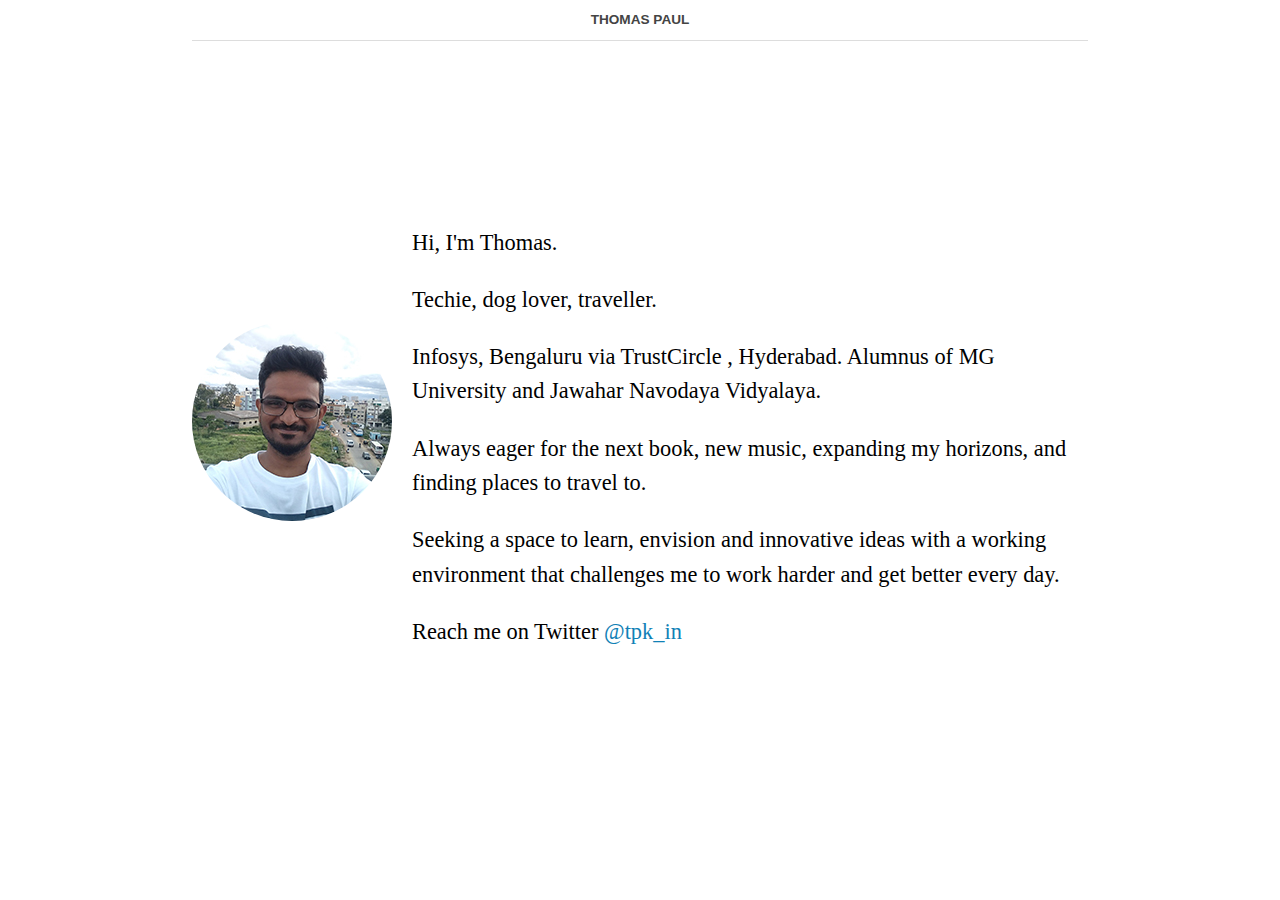
<file: web/dev/index.html>
<html>

<head>
    <link rel="shortcut icon" href="favicon.ico" type="image/x-icon">
    <link rel="icon" href="favicon.ico" type="image/x-icon">
    <link href="home_style.css" rel="stylesheet">
    <title>tpk</title>
    <meta name="viewport" content="width=device-width, user-scalable=no, initial-scale=1.0, minimum-scale=1.0, maximum-scale=1.0">
    <meta name="viewport" content="width=device-width, initial-scale=1.0">
</head>

<body>
    <div class="page">
        <div class="header">
            <h1>
                <a href="#">Thomas Paul</a>
            </h1>
        </div>
        <div class="content">
            <div class="image_container">
                <img src="random1.jpg" class="dp">
            </div>
            <div class="about_container">

                <p>Hi, I'm Thomas.</p>
                <p>Techie, dog lover, traveller.</p>
                <p>Infosys, Bengaluru via TrustCircle
                    <!--<a href="https://trustcircle.co/" target="_blank">TrustCircle</a>-->, Hyderabad. Alumnus of MG University and Jawahar Navodaya Vidyalaya.</p>
                <p>Always eager for the next book, new music, expanding my horizons, and finding places to travel to.</p>
                <p>Seeking a space to learn, envision and innovative ideas with a working environment that challenges me to
                    work harder and get better every day.</p>
                <p>Reach me on Twitter
                    <a href="https://twitter.com/tpk_in" target="_blank">@tpk_in</a>
                </p>
            </div>
        </div>
        <div class="footer">
            <!-- Follow me on twitter. -->
        </div>
    </div>
</body>

</html>
</file>
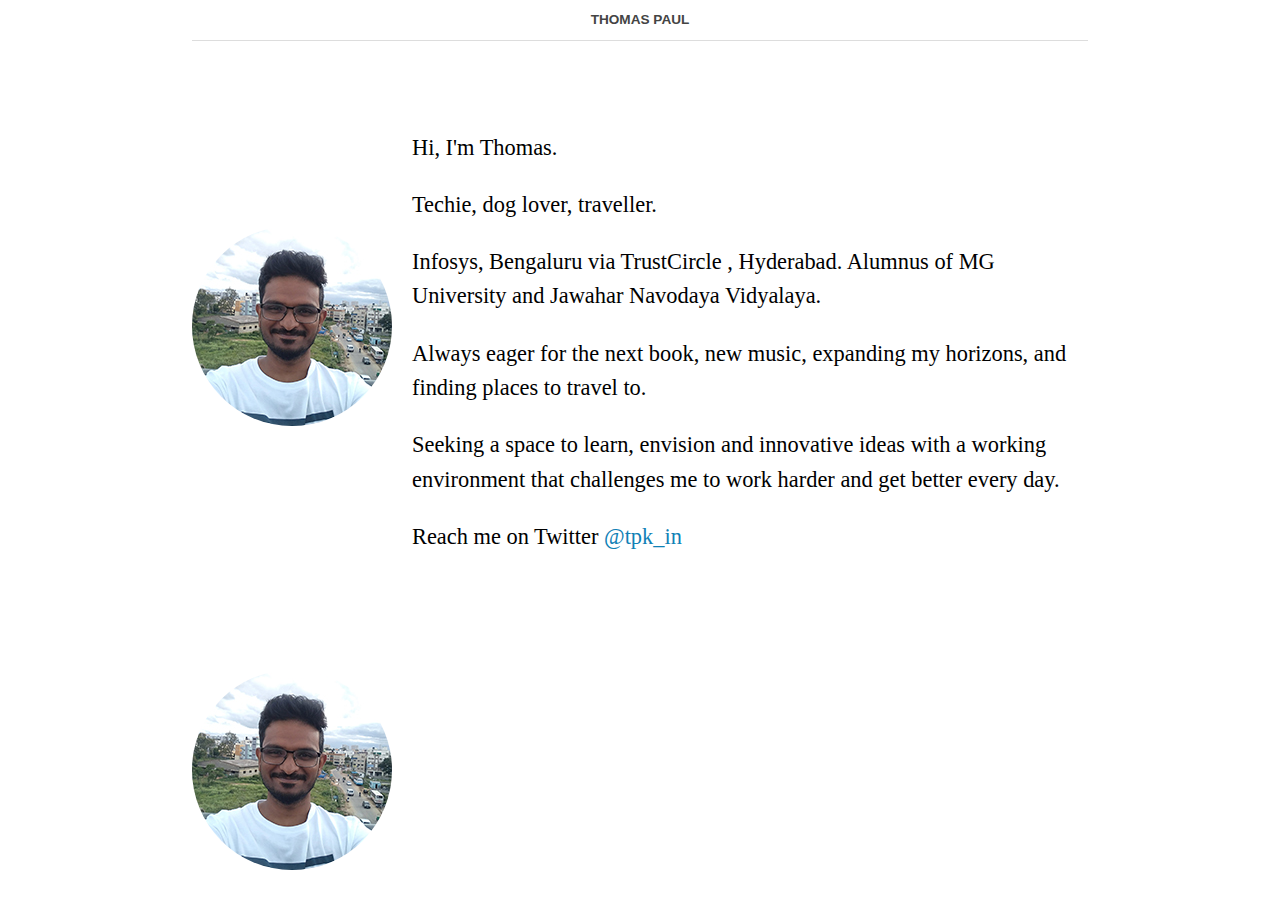
<file: web/dev_in/index.html>
<html>

<head>
    <link rel="shortcut icon" href="favicon.ico" type="image/x-icon">
    <link rel="icon" href="favicon.ico" type="image/x-icon">
    <link href="home_style.css" rel="stylesheet">
    <title>tpk</title>
    <meta name="viewport" content="width=device-width, user-scalable=no, initial-scale=1.0, minimum-scale=1.0, maximum-scale=1.0">
    <meta name="viewport" content="width=device-width, initial-scale=1.0">
</head>


<body>
    <div class="page">
        <div class="header">
            <h1>
                <a href="#">Thomas Paul</a>
            </h1>
        </div>
        <div class="content">
            <div class="image_container">
                <img src="random1.jpg" class="dp">
            </div>
            <div class="about_container">

                <p>Hi, I'm Thomas.</p>
                <p>Techie, dog lover, traveller.</p>
                <p>Infosys, Bengaluru via TrustCircle
                    <!--<a href="https://trustcircle.co/" target="_blank">TrustCircle</a>-->, Hyderabad. Alumnus of MG University and Jawahar Navodaya Vidyalaya.</p>
                <p>Always eager for the next book, new music, expanding my horizons, and finding places to travel to.</p>
                <p>Seeking a space to learn, envision and innovative ideas with a working environment that challenges me to
                    work harder and get better every day.</p>
                <p>Reach me on Twitter
                    <a href="https://twitter.com/tpk_in" target="_blank">@tpk_in</a>
                </p>
            </div>
        </div>
        <div class="footer">
            <!-- Follow me on twitter. -->
            <img src="random1.jpg" class="dp">

        </div>
    </div>
</body>

</html>
</file>
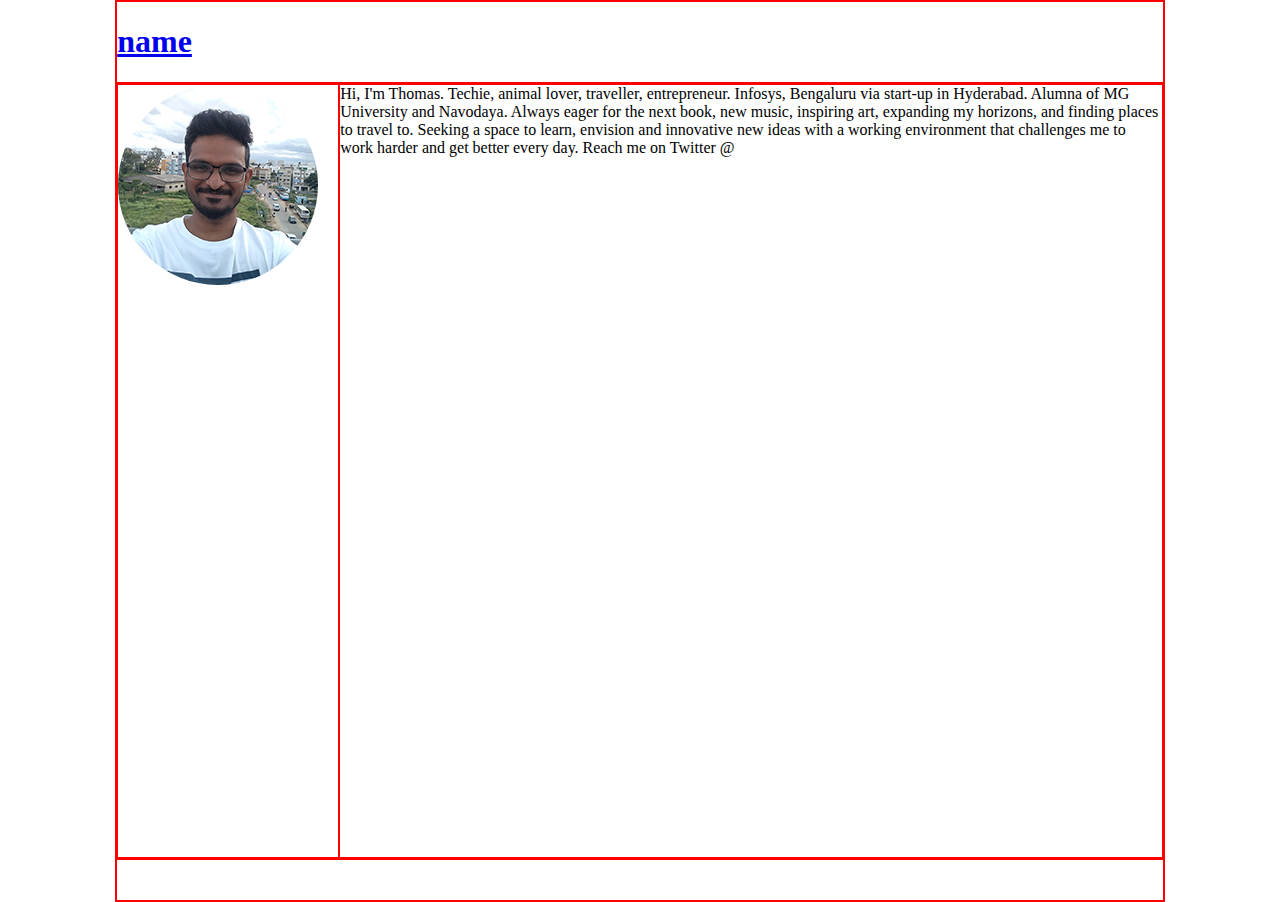
<file: web/dev/1.html>
<html>
<head>
    <link href="1.css" rel="stylesheet">
    <title>Index</title>
    <meta name="viewport" content="width=device-width, user-scalable=no, initial-scale=1.0, minimum-scale=1.0, maximum-scale=1.0">
    <meta name="viewport" content="width=device-width, initial-scale=1.0">
</head>
<body>
    <div class="page">
        <div class="header">
            <h1><a href="#">name</a></h1>

        </div>
        <div class="content">
            <div >
                <img src="random1.jpg" class="dp">
            </div>
            <div >
                Hi, I'm Thomas. 
                Techie, animal lover, traveller, entrepreneur. 
                Infosys,  Bengaluru via start-up in Hyderabad. Alumna of MG University and Navodaya. 
                Always eager for the next book, new music, inspiring art, expanding my horizons, and finding places to travel to.
                Seeking a space to learn,  envision and innovative new ideas with a working environment that challenges me to work harder and get better every day. 
                Reach me on Twitter @
            </div>
        </div>
        <div class="footer">
        
        </div>
    </div>
</body>

</html>
</file>
<file: web/dev/home_style.css>
/*structural*/
html,
body {
    height: 100%;
    margin: 0
}
.page {
    display: flex;
    flex-flow: column;
    height: 100%;
    margin-right: 15%;
    margin-left: 15%;
}
.page .header {
    flex: 0 1 auto;
}
.page .content {
    flex: 1 1 auto;
    /* justify-content: center; */
    justify-content: space-around;
    display: flex;
}
.page .footer {
    flex: 0 1 40px;
}
/*index specific*/
.page .content .image_container{
    margin: auto;  /* Magic! */
    max-width: 100%;
    max-height: 100%;
}
.page .content .about_container{
    margin: auto;  /* Magic! */
    max-width: 100%;
    max-height: 100%;
}
/*beautify*/

.header {
    border-bottom: 1px solid #dddddd;
    margin-bottom: 0px;
}
.header > h1 {
    font-family: sans-serif;
    font-size: 0.85em;
    font-weight: 500;
    text-transform: uppercase;
    text-align: center;
    color: #444444;
    margin: 0px;
    font-weight: 700;
    line-height: 40px;
}
.header > h1 > a,
.header > h1 > a:hover,
.header > h1 > a:active,
.header > h1 > a:visited {
    text-decoration: none;
    color: #444444;
}
.header > h1 > a:hover {
    text-decoration: none;
    color: #666666;
}
/*content */
.post {
    padding-left: 75px;
    padding-right: 75px;
}
.post .title {
    font-family: serif;
    color: #000000;
    font-weight: 700;
    margin-bottom: 0.3em;
    text-align: center;
    padding-left: 10px;
    padding-right: 10px;
    margin-top: 1em;
}
.post .title .tag {
    font-family: sans-serif;
    font-size: 0.80em;
    text-align: center;
    font-weight: 500;
    text-transform: uppercase;
    padding-left: 10px;
    padding-right: 10px;
    margin: 0px;
    color: #999999;
}
.post .body {
    font-family: serif;
    color: #444444;
    margin-top: 1em;
    margin-bottom: 0.3em;
}
.post .body p {
    font-size: 1.4em;
    font-weight: 400;
    line-height: 1.55em;
    margin-bottom: 0.8em;
    text-align: left;
    text-justify: inter-word;
}
.footer {
    padding-top: 30px;
    padding-bottom: 0px;
}
.footer .entry {
    display: block;
    font-style: italic;
    text-align: center;
    border-top: 1px solid #dddddd;
    margin-top: 0px;
}
.footer .entry p {
    font-family: serif;
    color: #444444;
    line-height: 1.2em;
    font-size: 1.2em;
    font-weight: 400;
    margin-bottom: 0.8em;
}
.dp {
    display: block;
    max-width: 200px;
    height: auto;
    float: left;
    margin: 0px auto;
    margin-bottom: 30px;
    margin-right: 20px;
    -webkit-border-radius: 500px;
    -moz-border-radius: 500px;
    border-radius: 500px;
}
.name {
    font-weight: bold;
    font-style: normal;
    margin-right: 1px;
    color: #333333;
}
/* Global */

a,
a:hover,
a:active,
a:visited {
    font-style: normal;
    text-decoration: none;
    color: #1081B6;
}
a:hover {
    text-decoration: none;
    color: #3F6A7E;
}
.align-left {
    text-align: left;
}
h1,
h2,
h3 {
    font-family: sans-serif;
    font-weight: 700;
}
h1 {
    font-size: 2.5em;
    margin-top: 1em;
    margin-bottom: 0.3em;
}
h2 {
    font-size: 1.8em;
    margin-top: 1em;
    margin-bottom: 0em;
}
h3 {
    font-size: 1.1em;
    margin-top: 1em;
    margin-bottom: 0em;
}
.image {
    border: 0;
    padding: 0;
    width:fit-content;
    margin:0 auto;
}
.image img {
    max-width: 100%;
    height: auto;
    border: 0;
    padding: 0
}
.image .caption {
   
    font-size: .90em;
    font-family: sans-serif;
    font-weight: 500;
    margin: 0px;
    color: #999999;
    line-height: 1.5em;
}
p {
    font-size: 1.4em;
    font-weight: 400;
    line-height: 1.55em;
    margin-bottom: 0.8em;
    text-align: left;
    text-justify: inter-word;
}
/*responsive things*/

@media (max-width: 767px) {
    /*Globals*/
    
    h1,
    h2,
    h3 {
        font-family: sans-serif;
        font-weight: 700;
    }
    h1 {
        font-size: 1.75em;
        margin-top: 1em;
        margin-bottom: 0.3em;
    }
    h2 {
        font-size: 1.4em;
        margin-top: 1em;
        margin-bottom: 0em;
    }
    h3 {
        font-size: .9em;
        margin-top: 1em;
        margin-bottom: 0em;
    }
    .page {
        margin-right: 3px;
        margin-left: 3px;
    }
    .post {
        padding-left: 10px;
        padding-right: 10px;
    }
    .post .title {
        text-align: left;
        padding-left: 0px;
        padding-right: 0px;
    }
    .post .title .tag {
        text-align: left;
        padding-left: 0px;
        padding-right: 0px;
    }
    .post .body p {
        text-align: left;
        font-size: 1.3em;
        font-weight: 400;
        line-height: 1.2em;
    }
    .image .caption {
        line-height: 1.1em;
    }
    .dp {
        float: none;
        margin: 0px auto;
        margin-top: 16px;
        max-width: 100px;
    }
    .footer {
        padding-left: 10px;
        padding-right: 10px;
        padding-top: 5px;
        padding-bottom: 7px;
    }
    .header {
        margin-left: 10px;
        margin-right: 10px;
    }

    /* phone specific */
    .page .content {
        flex: 1 1 auto;
        display: flex;
        flex-flow: column;
        justify-content: initial;
    }
    

}
/*tablets*/

@media (min-width: 768px) and (max-width: 992px) {
    /*Globals*/
    
    h1,
    h2,
    h3 {
        font-family: sans-serif;
        font-weight: 700;
    }
    h1 {
        font-size: 1.75em;
        margin-top: 1em;
        margin-bottom: 0.3em;
    }
    h2 {
        font-size: 1.4em;
        margin-top: 1em;
        margin-bottom: 0em;
    }
    h3 {
        font-size: .9em;
        margin-top: 1em;
        margin-bottom: 0em;
    }
    .page {
        margin-right: 10%;
        margin-left: 10%;
    }
    .post {
        padding-left: 10px;
        padding-right: 10px;
    }
    .post .title {
        text-align: left;
        padding-left: 0px;
        padding-right: 0px;
    }
    .post .title .tag {
        text-align: left;
        padding-left: 0px;
        padding-right: 0px;
    }
    .post .body p {
        text-align: left;
        font-size: 1.3em;
        font-weight: 400;
        line-height: 1.2em;
    }
    .image .caption {
        line-height: 1.1em;
    }
    .dp {
        float: none;
        margin: 0px auto;
        margin-top: 16px;
        max-width: 100px;
    }
    .footer {
        padding-left: 10px;
        padding-right: 10px;
        padding-top: 5px;
        padding-bottom: 7px;
    }
    .header {
        margin-left: 10px;
        margin-right: 10px;
    }

    
    /* phone specific */
    .page .content {
        flex: 1 1 auto;
        display: flex;
        flex-flow: column;
        justify-content: initial;
    }
}
</file>
<file: web/dev_in/home_style.css>
/*structural*/
html,
body {
    height: 100%;
    margin: 0
}

.page {
    display: flex;
    flex-flow: column;
    height: 100%;
    margin-right: 15%;
    margin-left: 15%;
}
.page .header {
    flex: 0 1 auto;
}
.page .content {
    flex: 1 1 auto;
    /* justify-content: center; */
    justify-content: space-around;
    display: flex;
}
.page .footer {
    flex: 0 1 40px;
}
/*index specific*/
.page .content .image_container{
    margin: auto;  /* Magic! */
    max-width: 100%;
    max-height: 100%;
}
.page .content .about_container{
    margin: auto;  /* Magic! */
    max-width: 100%;
    max-height: 100%;
}
/*beautify*/

.header {
    border-bottom: 1px solid #dddddd;
    margin-bottom: 0px;
}
.header > h1 {
    font-family: sans-serif;
    font-size: 0.85em;
    font-weight: 500;
    text-transform: uppercase;
    text-align: center;
    color: #444444;
    margin: 0px;
    font-weight: 700;
    line-height: 40px;
}
.header > h1 > a,
.header > h1 > a:hover,
.header > h1 > a:active,
.header > h1 > a:visited {
    text-decoration: none;
    color: #444444;
}
.header > h1 > a:hover {
    text-decoration: none;
    color: #666666;
}
/*content */
.post {
    padding-left: 75px;
    padding-right: 75px;
}
.post .title {
    font-family: serif;
    color: #000000;
    font-weight: 700;
    margin-bottom: 0.3em;
    text-align: center;
    padding-left: 10px;
    padding-right: 10px;
    margin-top: 1em;
}
.post .title .tag {
    font-family: sans-serif;
    font-size: 0.80em;
    text-align: center;
    font-weight: 500;
    text-transform: uppercase;
    padding-left: 10px;
    padding-right: 10px;
    margin: 0px;
    color: #999999;
}
.post .body {
    font-family: serif;
    color: #444444;
    margin-top: 1em;
    margin-bottom: 0.3em;
}
.post .body p {
    font-size: 1.4em;
    font-weight: 400;
    line-height: 1.55em;
    margin-bottom: 0.8em;
    text-align: left;
    text-justify: inter-word;
}
.footer {
    padding-top: 30px;
    padding-bottom: 0px;
}
.footer .entry {
    display: block;
    font-style: italic;
    text-align: center;
    border-top: 1px solid #dddddd;
    margin-top: 0px;
}
.footer .entry p {
    font-family: serif;
    color: #444444;
    line-height: 1.2em;
    font-size: 1.2em;
    font-weight: 400;
    margin-bottom: 0.8em;
}
.dp {
    display: block;
    max-width: 200px;
    height: auto;
    float: left;
    margin: 0px auto;
    margin-bottom: 30px;
    margin-right: 20px;
    -webkit-border-radius: 500px;
    -moz-border-radius: 500px;
    border-radius: 500px;
}
.name {
    font-weight: bold;
    font-style: normal;
    margin-right: 1px;
    color: #333333;
}
/* Global */

a,
a:hover,
a:active,
a:visited {
    font-style: normal;
    text-decoration: none;
    color: #1081B6;
}
a:hover {
    text-decoration: none;
    color: #3F6A7E;
}
.align-left {
    text-align: left;
}
h1,
h2,
h3 {
    font-family: sans-serif;
    font-weight: 700;
}
h1 {
    font-size: 2.5em;
    margin-top: 1em;
    margin-bottom: 0.3em;
}
h2 {
    font-size: 1.8em;
    margin-top: 1em;
    margin-bottom: 0em;
}
h3 {
    font-size: 1.1em;
    margin-top: 1em;
    margin-bottom: 0em;
}
.image {
    border: 0;
    padding: 0;
    width:fit-content;
    margin:0 auto;
}
.image img {
    max-width: 100%;
    height: auto;
    border: 0;
    padding: 0
}
.image .caption {
   
    font-size: .90em;
    font-family: sans-serif;
    font-weight: 500;
    margin: 0px;
    color: #999999;
    line-height: 1.5em;
}
p {
    font-size: 1.4em;
    font-weight: 400;
    line-height: 1.55em;
    margin-bottom: 0.8em;
    text-align: left;
    text-justify: inter-word;
}
/*responsive things*/

@media (max-width: 767px) {
    /*Globals*/
    
    h1,
    h2,
    h3 {
        font-family: sans-serif;
        font-weight: 700;
    }
    h1 {
        font-size: 1.75em;
        margin-top: 1em;
        margin-bottom: 0.3em;
    }
    h2 {
        font-size: 1.4em;
        margin-top: 1em;
        margin-bottom: 0em;
    }
    h3 {
        font-size: .9em;
        margin-top: 1em;
        margin-bottom: 0em;
    }
    .page {
        margin-right: 0px;
        margin-left: 0px;
    }
    .post {
        padding-left: 10px;
        padding-right: 10px;
    }
    .post .title {
        text-align: left;
        padding-left: 0px;
        padding-right: 0px;
    }
    .post .title .tag {
        text-align: left;
        padding-left: 0px;
        padding-right: 0px;
    }
    .post .body p {
        text-align: left;
        font-size: 1.3em;
        font-weight: 400;
        line-height: 1.2em;
    }
    .image .caption {
        line-height: 1.1em;
    }
    .dp {
        float: none;
        margin: 0px auto;
        margin-bottom: 16px;
    }
    .footer {
        padding-left: 10px;
        padding-right: 10px;
        padding-top: 5px;
        padding-bottom: 7px;
    }
    .header {
        margin-left: 10px;
        margin-right: 10px;
    }
}
/*tablets*/

@media (min-width: 768px) and (max-width: 992px) {
    /*Globals*/
    
    h1,
    h2,
    h3 {
        font-family: sans-serif;
        font-weight: 700;
    }
    h1 {
        font-size: 1.75em;
        margin-top: 1em;
        margin-bottom: 0.3em;
    }
    h2 {
        font-size: 1.4em;
        margin-top: 1em;
        margin-bottom: 0em;
    }
    h3 {
        font-size: .9em;
        margin-top: 1em;
        margin-bottom: 0em;
    }
    .page {
        margin-right: 10%;
        margin-left: 10%;
    }
    .post {
        padding-left: 10px;
        padding-right: 10px;
    }
    .post .title {
        text-align: left;
        padding-left: 0px;
        padding-right: 0px;
    }
    .post .title .tag {
        text-align: left;
        padding-left: 0px;
        padding-right: 0px;
    }
    .post .body p {
        text-align: left;
        font-size: 1.3em;
        font-weight: 400;
        line-height: 1.2em;
    }
    .image .caption {
        line-height: 1.1em;
    }
    .dp {
        float: none;
        margin: 0px auto;
        margin-bottom: 16px;
    }
    
    .footer {
        padding-left: 10px;
        padding-right: 10px;
        padding-top: 5px;
        padding-bottom: 7px;
    }
    .header {
        margin-left: 10px;
        margin-right: 10px;
    }
}
</file>
<file: web/dev/1.css>
div{
    border: 1px solid red;
}
/*structural*/
html,
body {
    height: 100%;
    margin: 0
}
.page {
    display: flex;
    flex-flow: column;
    height: 100%;

    margin-right: 9%;
    margin-left: 9%;
}
.page .header {
    order: 0;
    flex: 0 1 auto;
}
.page .content {
    order: 1;
    flex: 1 1 auto;
    /* justify-content: center; */
    justify-content: space-around;
    display: flex;
}
.page .footer {
    order: 4;
    flex: 0 1 40px;
}

/*beautify*/
.dp {
    display: block;
    max-width: 200px;
    height: auto;
    float: left;
    margin: 0px auto;
    margin-bottom: 30px;
    margin-right: 20px;
    -webkit-border-radius: 500px;
    -moz-border-radius: 500px;
    border-radius: 500px;
}
</file>
